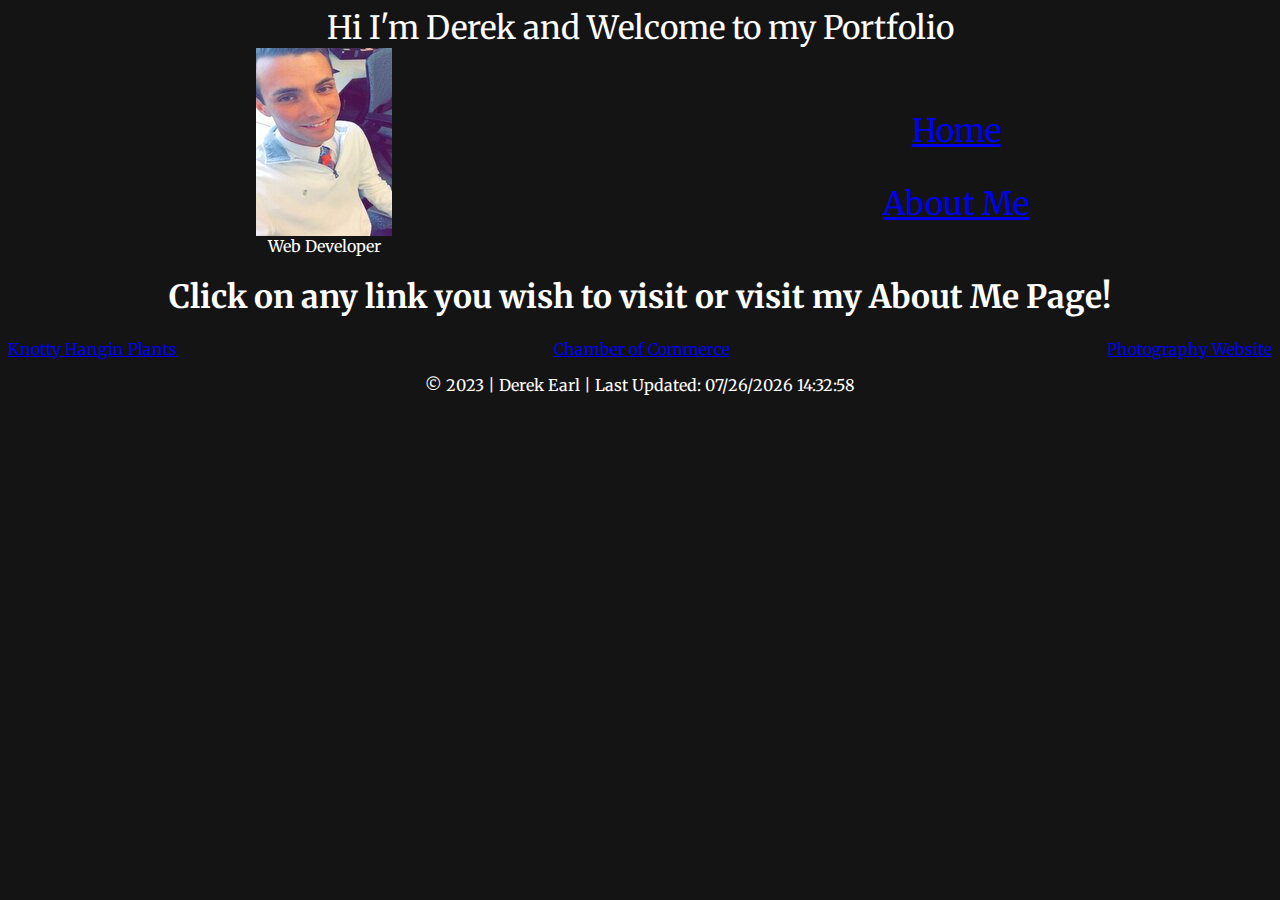
<file: index.html>
<!DOCTYPE html>
<html lang="en">
<head>
    <meta charset="UTF-8">
    <meta name="viewport" content="width=device-width, initial-scale=1.0">
    <title>Derek's Main Portal Page</title>
    <link rel="stylesheet" href="styles/profile.css">
    <link rel="stylesheet" href="styles/medium.css">
    <script src="scripts/main.js" defer></script>

</head>
<body>
    <header>Hi I'm Derek and Welcome to my Portfolio</header>
    <div class="showcase">
        <div class="upper-grid">
            <img class ="profile" src="images/profile2.jpg" alt="picture of Derek Earl">Web Developer
        </div>
        <div class="lower-grid">
            <a href="index.html">Home</a>
            <a href="about.html">About Me</a>

        </div>
    </div>
        
    <h1>Click on any link you wish to visit or visit my About Me Page! </h1>

    <div class="content">
            <a href="plants.html">Knotty Hangin Plants</a>
            <a href="commerce.html">Chamber of Commerce </a>
            <a href="photo.html">Photography Website</a>
    </div>
    <footer>
        <p>
            &copy;
            <span id="year">2023</span>
            | Derek Earl | Last Updated:
            <span id="Updated"></span>
        </p>
    </footer>
</body>
</html>
</file>
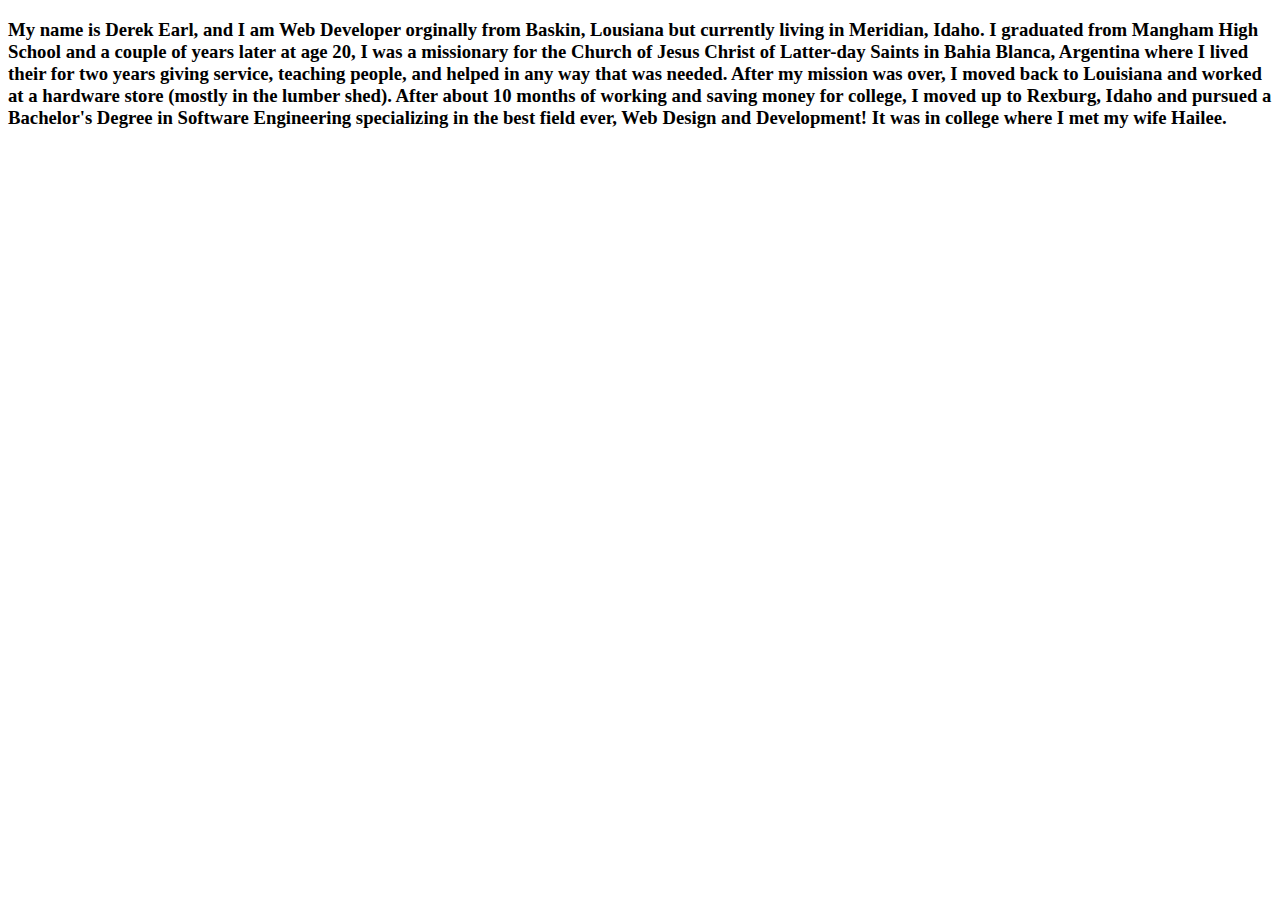
<file: about.html>
<!DOCTYPE html>
<html lang="en">
<head>
    <meta charset="UTF-8">
    <meta name="viewport" content="width=device-width, initial-scale=1.0">
    <title>About Me Page</title>
</head>
<body>
    <h3>
        My name is Derek Earl, and I am Web Developer orginally from Baskin, Lousiana but currently living in Meridian, Idaho.
        I graduated from Mangham High School and a couple of years later at age 20, I was a missionary for the Church of Jesus Christ 
        of Latter-day Saints in Bahia Blanca, Argentina where I lived their for two years giving service, teaching people, and helped
        in any way that was needed.

        After my mission was over, I moved back to Louisiana and worked at a hardware store (mostly in the lumber shed). After about 10 months
        of working and saving money for college, I moved up to Rexburg, Idaho and pursued a Bachelor's Degree in Software Engineering
        specializing in the best field ever, Web Design and Development!

        It was in college where I met my wife Hailee. 
    </h3>
</body>
</html>
</file>
<file: styles/profile.css>
@import url('https://fonts.googleapis.com/css2?family=Kanit&family=Merriweather&family=Roboto+Slab&display=swap');

body{
    background-color: #141414;
    color: white;
    font-family: 'Merriweather', 'Arial Narrow', Arial, sans-serif
}

header{
    text-align: center;
    font-size: xx-large;
}

h1{
    text-align: center;
}

.profile{
    margin-left: auto;
    margin-right: auto;
}

.upper-grid{
    display: grid;
    text-align: center;
}

.lower-grid{
    display: grid;
    text-align: center;
}

.content{
    display: flex;
    flex-direction: column;
    justify-content: space-between;
    text-align: center;
    flex-wrap: wrap;

}


footer{
    text-align: center;
}
</file>
<file: styles/medium.css>
@media only screen and (min-width: 768px) {
    .showcase{
        display: grid;
        grid-template-columns: 1fr 1fr;
        justify-content: stretch;
        grid-template-areas:
        "header header"
        "sidebar content"
        "sidebar content"

    }

    .upper-grid{
        grid-column: 1/2;
        grid-row: 1/2;
        grid-area: sidebar;
    }

    .lower-grid{
        grid-column: 2/3;
        grid-row: 1/2;
        font-size: xx-large;
        grid-area: content;
        margin-top: 10%;
    }


    .content{
        display: flex;
        flex-direction: row;
        justify-content: space-between;
        flex-wrap: wrap;
        text-align: center;
    }
}
</file>
